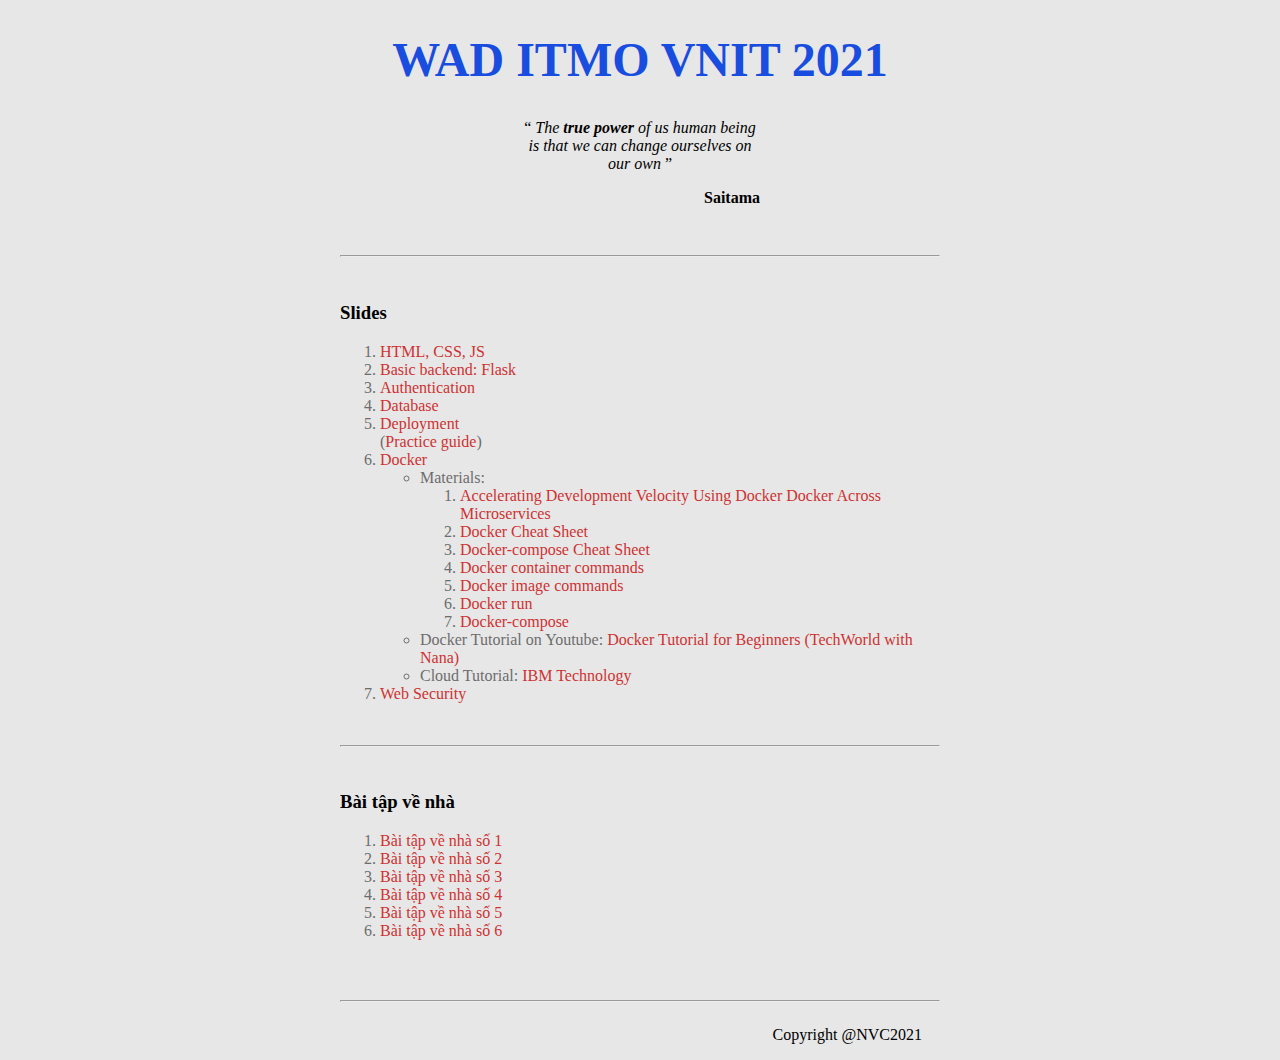
<file: index.html>
<!DOCTYPE html>
<html lang="en">
<head>
    <meta charset="UTF-8">
    <meta http-equiv="X-UA-Compatible" content="IE=edge">
    <meta name="viewport" content="width=device-width, initial-scale=1.0">
    <link rel="stylesheet" href="style.css">
    <title>WAD ITMO VNIT 2021</title>
</head>
<body>
    <div id="plain">
        <header>
            <nav>
                <h1>WAD ITMO VNIT 2021</h1>
                <div>
                    <center>
                        <q>
                            <i>
                                The <strong>true power</strong> of us human being is that we can change ourselves on our own
                            </i>
                        </q>
                    </center>
                    <p><strong>Saitama</strong></p>
                </div>
            </nav>
        </header>
        <hr>
        <br>
        
        <h3>Slides</h3>
        <ol>
            <li><a href="slides/L1.pdf">HTML, CSS, JS</a></li>
            <li><a href="slides/L2.pdf">Basic backend: Flask</a></li>
            <li><a href="slides/L3.pdf">Authentication</a></li>
            <li><a href="slides/L4.pdf">Database</a></li>
            <li>
                <a href="slides/L5.pdf">Deployment</a>
                <br>
                (<a href="deployment.html">Practice guide</a>)
            </li>
            <li>
                <a href="slides/L6.pdf">Docker</a>
                <br>
                <ul>
                    <li>
                        <label>Materials: </label>
                        <ol>
                            <li><a href="books/docker.pdf">Accelerating Development Velocity Using Docker Docker Across Microservices</a></li>
                            <li><a href="https://www.docker.com/sites/default/files/d8/2019-09/docker-cheat-sheet.pdf">Docker Cheat Sheet</a></li>
                            <li><a href="https://devhints.io/docker-compose">Docker-compose Cheat Sheet</a></li>
                            <li><a href="https://docs.docker.com/engine/reference/commandline/container/">Docker container commands</a></li>
                            <li><a href="https://docs.docker.com/engine/reference/commandline/image/">Docker image commands</a></li>
                            <li><a href="https://docs.docker.com/engine/reference/run/">Docker run</a></li>
                            <li><a href="https://docs.docker.com/compose/reference/">Docker-compose</a></li>
                        </ol>
                    </li>
                    <li>
                        <label>Docker Tutorial on Youtube: </label>
                        <a href="https://youtu.be/3c-iBn73dDE">Docker Tutorial for Beginners (TechWorld with Nana)</a>
                    </li>
                    <li>
                        <label>Cloud Tutorial: </label>
                        <a href="https://www.youtube.com/c/IBMTechnology">IBM Technology</a>
                    </li>

                </ul>
            </li>
            <li><a href="slides/L7.pdf">Web Security</a></li>
        </ol>

        <br>
        <hr>
        <br>

        <h3>Bài tập về nhà</h3>
        <ol>
            <li><a href="hw/hw1.html">Bài tập về nhà số 1</a></li>
            <li><a href="hw/hw2.html">Bài tập về nhà số 2</a></li>
            <li><a href="hw/hw3.html">Bài tập về nhà số 3</a></li>
            <li><a href="hw/hw4.html">Bài tập về nhà số 4</a></li>
            <li><a href="hw/hw5.html">Bài tập về nhà số 5</a></li>
            <li><a href="hw/hw6.html">Bài tập về nhà số 6</a></li>
        </ol>

        <br>
        <br>
        <hr>
        <footer>
            <p>Copyright @NVC2021</p>
        </footer>
    </div>
    <script src="script.js"></script>
</body>
</html>
</file>
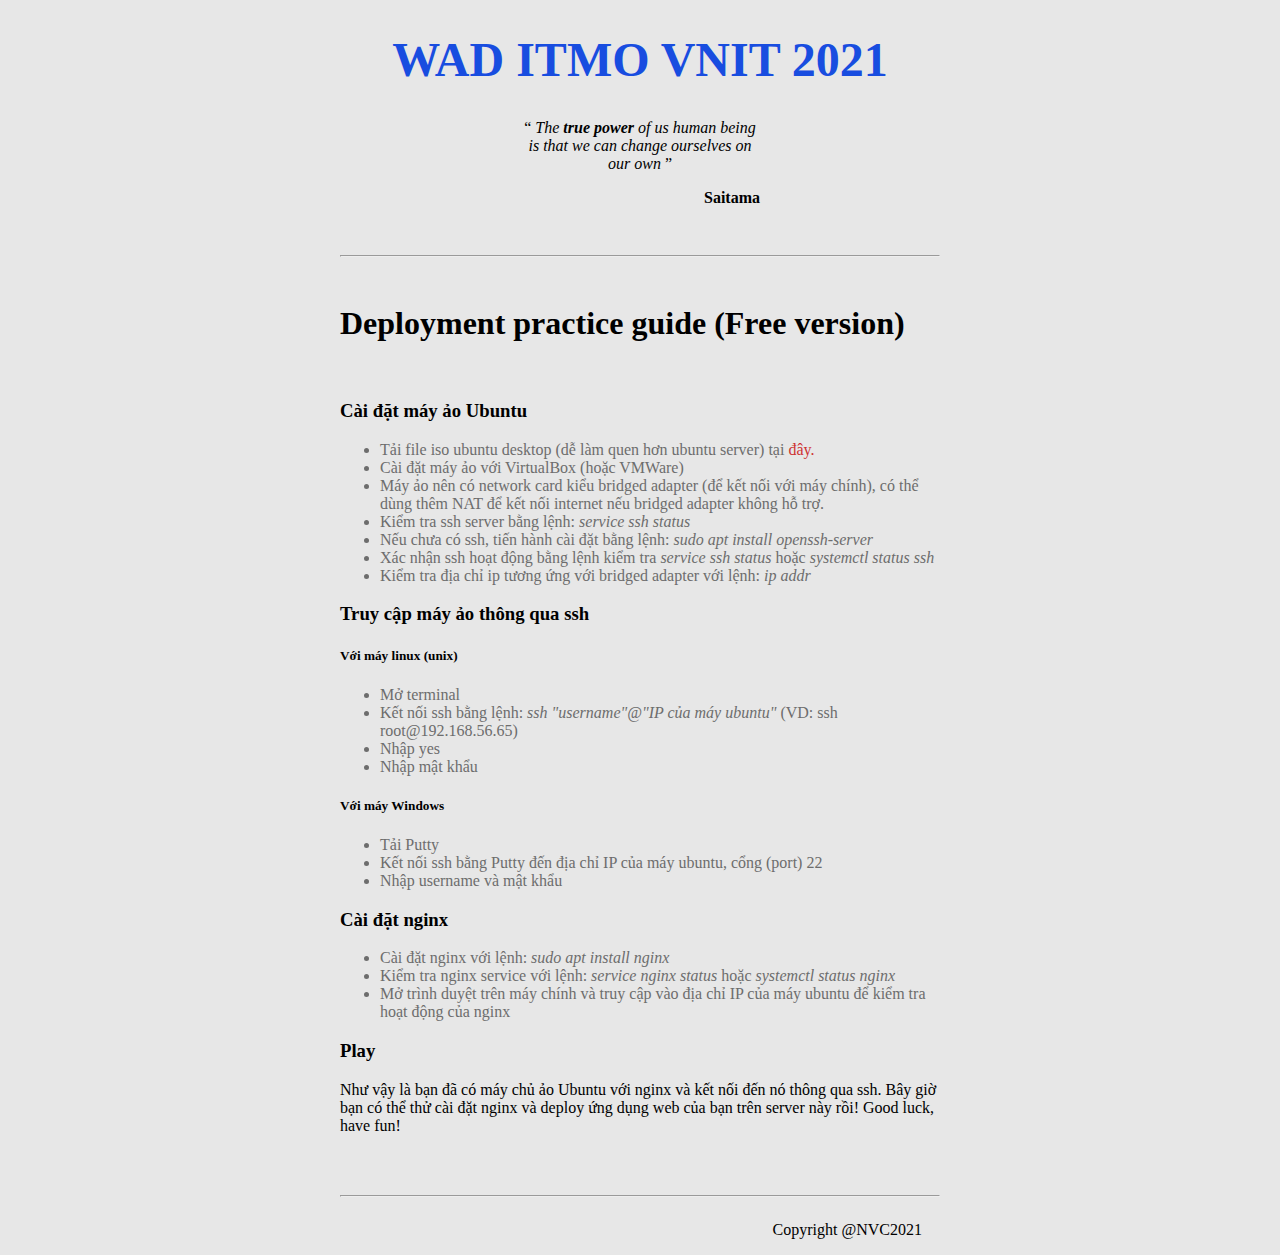
<file: deployment.html>
<!DOCTYPE html>
<html lang="en">
<head>
    <meta charset="UTF-8">
    <meta http-equiv="X-UA-Compatible" content="IE=edge">
    <meta name="viewport" content="width=device-width, initial-scale=1.0">
    <link rel="stylesheet" href="style.css">
    <title>WAD ITMO VNIT 2021</title>
</head>
<body>
    <div id="plain">
        <header>
            <nav>
                <h1>WAD ITMO VNIT 2021</h1>
                <div>
                    <center>
                        <q>
                            <i>
                                The <strong>true power</strong> of us human being is that we can change ourselves on our own
                            </i>
                        </q>
                    </center>
                    <p><strong>Saitama</strong></p>
                </div>
            </nav>
        </header>
        <hr>
        <br>
        
        <h1>Deployment practice guide (Free version)</h1>
        <br>
        <h3>Cài đặt máy ảo Ubuntu</h3>
            <ul>
                <li>Tải file iso ubuntu desktop (dễ làm quen hơn ubuntu server) tại <a href="https://ubuntu.com/download/desktop">đây.</a></li>
                <li>Cài đặt máy ảo với VirtualBox (hoặc VMWare)</li>
                <li>Máy ảo nên có network card kiểu bridged adapter (để kết nối với máy chính), có thể dùng thêm NAT để kết nối internet nếu bridged adapter không hỗ trợ.</li>
                <li>Kiểm tra ssh server bằng lệnh: <i>service ssh status</i></li>
                <li>Nếu chưa có ssh, tiến hành cài đặt bằng lệnh: <i>sudo apt install openssh-server</i></li>
                <li>Xác nhận ssh hoạt động bằng lệnh kiểm tra <i>service ssh status</i> hoặc <i>systemctl status ssh</i></li>
                <li>Kiểm tra địa chỉ ip tương ứng với bridged adapter với lệnh: <i>ip addr</i></li>
            </ul>
        <h3>Truy cập máy ảo thông qua ssh</h3>
        <h5>Với máy linux (unix)</h5>
            <ul>
                <li>Mở terminal</li>
                <li>Kết nối ssh bằng lệnh: <i>ssh "username"@"IP của máy ubuntu"</i> (VD: ssh root@192.168.56.65)</li>
                <li>Nhập yes</li>
                <li>Nhập mật khẩu</li>
            </ul>
        <h5>Với máy Windows</h5>
            <ul>
                <li>Tải Putty</li>
                <li>Kết nối ssh bằng Putty đến địa chỉ IP của máy ubuntu, cổng (port) 22</li>
                <li>Nhập username và mật khẩu</li>
            </ul>

        <h3>Cài đặt nginx</h3>
            <ul>
                <li>Cài đặt nginx với lệnh: <i>sudo apt install nginx</i></li>
                <li>Kiểm tra nginx service với lệnh: <i>service nginx status</i> hoặc <i>systemctl status nginx</i></li>
                <li>Mở trình duyệt trên máy chính và truy cập vào địa chỉ IP của máy ubuntu để kiểm tra hoạt động của nginx</li>
            </ul>
        
        <h3>Play</h3>
            <p>Như vậy là bạn đã có máy chủ ảo Ubuntu với nginx và kết nối đến nó thông qua ssh. Bây giờ bạn có thể thử cài đặt nginx và deploy ứng dụng web của bạn trên server này rồi! Good luck, have fun!</p>
        <br>
        <br>
        <hr>
        <footer>
            <p>Copyright @NVC2021</p>
        </footer>
    </div>
    <script src="script.js"></script>
</body>
</html>
</file>
<file: style.css>
/* Style sheet */
body {
    background: #e7e7e7;
    font-family: inherit;
}

#plain {
    width: 600px;
    margin: auto;
}

#plain-gallery {
    width: 900px;
    margin: auto;
}

#gallery {
    width: 900px;
    display: flex;
    flex-direction: row;
    flex-wrap: wrap;
    justify-content: center;
}

.imgcontainer {
    margin: 5px;
    flex-basis: 290px;
    flex-grow: 1;
}

.imgcontainer > img {
    margin: auto;
    max-width: 100%;
    max-height: 100%;
    min-height: 100%;
    transition: 0.3s;
    border-radius: 10px;
}

.imgcontainer > img:hover {
    opacity: 0.75;
    border-radius: 0px;
}

footer p{
    float: right;
    padding-right: 3%;
}

header {
    margin-bottom: 3rem;
}

nav h1 {
    color: #184de0;
    font-size: 3rem;
    text-align: center;
}

nav div {
    width: 40%;
    margin: auto;
}

nav div q {
    text-align: center;
}
nav div p {
    text-align: right;
}

a:link {
    color: rgb(206, 50, 50);
    text-decoration: none;
}

a:visited {
    color: rgb(206, 50, 50);
}

a:hover {
    color: cornflowerblue;
}

li {
    color: #6d6d6d;
}

/* Modal part */
.modal {
    display: none;
    position: fixed; /* Stay in place */
    z-index: 1; /* Sit on top */
    padding-top: 100px; /* Location of the box */
    left: 0;
    top: 0;
    width: 100%; /* Full width */
    height: 100%; /* Full height */
    overflow: auto; /* Enable scroll if needed */
    background-color: rgb(0,0,0); /* Fallback color */
    background-color: rgba(0,0,0,0.9); /* Black w/ opacity */
}

/* Modal Content (Image) */
.modal-content {
    margin: auto;
    display: block;
    min-width: 80%;
    max-width: 80%;
    min-height: 80%;
    max-height: 80%;
  }
  
/* Add Animation - Zoom in the Modal */
.modal-content { 
    animation-name: zoom;
    animation-duration: 0.6s;
}

@keyframes zoom {
    from {transform:scale(0)} 
    to {transform:scale(1)}
}

/* The Close Button */
    .close {
    position: absolute;
    top: 15px;
    right: 35px;
    color: #f1f1f1;
    font-size: 40px;
    font-weight: bold;
    transition: 0.3s;
}

.close:hover, .close:focus {
    color: #bbb;
    text-decoration: none;
    cursor: pointer;
}

/* 100% Image Width on Smaller Screens */
@media only screen and (max-width: 700px){
    .modal-content {
        width: 100%;
    }
}
</file>
